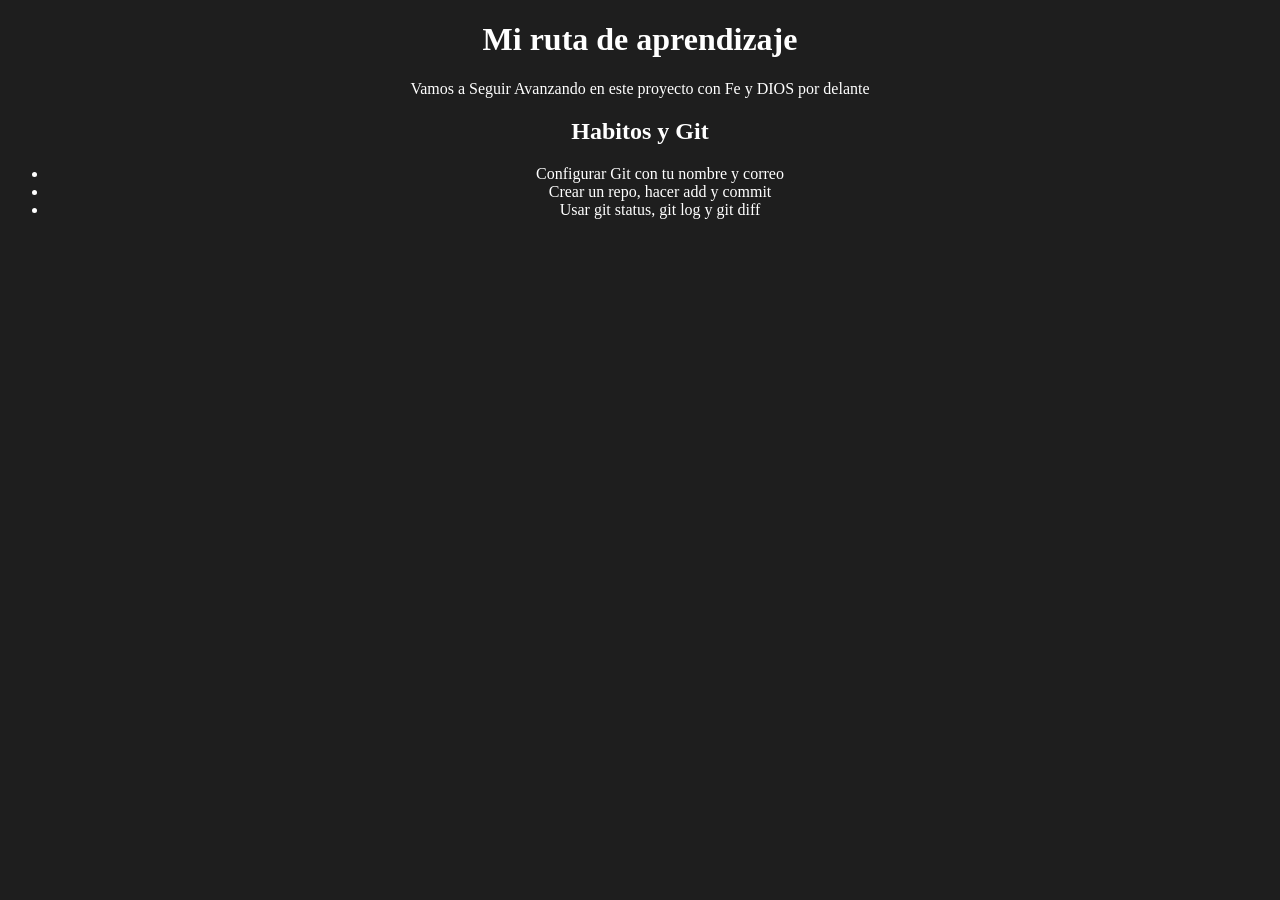
<file: index.html>
<!DOCTYPE html>
<html lang="es">
<head>
    <meta charset="UTF-8">
    <meta name="viewport" content="width=device-width, initial-scale=1.0">
    <title>Mi ruta de aprendizaje</title>
    <link rel="stylesheet" href="style.css">
</head>
<body>
    <h1>Mi ruta de aprendizaje</h1>
    <p>Vamos a Seguir Avanzando en este proyecto con Fe y DIOS por delante</p>
    <h2>Habitos y Git</h2>
    <ul> 
        <li>Configurar Git con tu nombre y correo</li>
        <li>Crear un repo, hacer add y commit</li>
        <li>Usar git status, git log y git diff</li>        
    </ul>
</body>
</html>
</file>
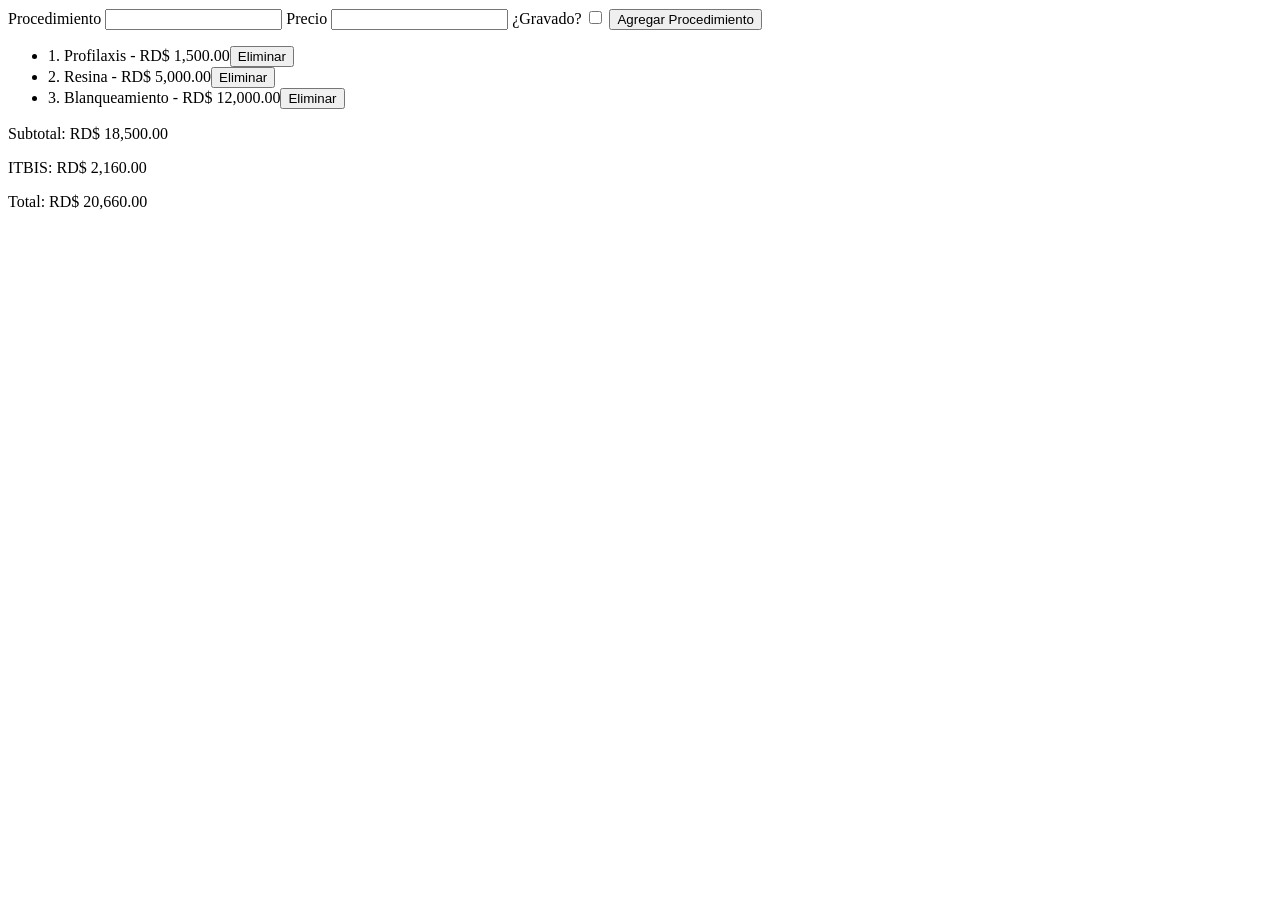
<file: factura.html>
<!DOCTYPE html>
<html lang="es">

<head>
    <meta charset="UTF-8">
    <meta name="viewport" content="width=device-width, initial-scale=1.0">
    <title>Document</title>
</head>

<body>
    <label for="nombre">Procedimiento</label>
<input type="text" id="nombre">
    <label for="precio">Precio</label>
<input type="number" id="precio">
<label for="gravado">¿Gravado?</label>
<input type="checkbox" id="gravado">
    <button id="agregar">Agregar Procedimiento</button>
    <ul id="lista"></ul>
    <p>Subtotal: <span id="subtotal"></span></p>    
<p>ITBIS: <span id="itbis"></span></p>
<p>Total: <span id="total"></span></p>

    <script src="calculo.js"></script>
</body>

</html>
</file>
<file: style.css>
body{
color: white;    
background-color: #1e1e1e; 
text-align: center;
}
</file>
